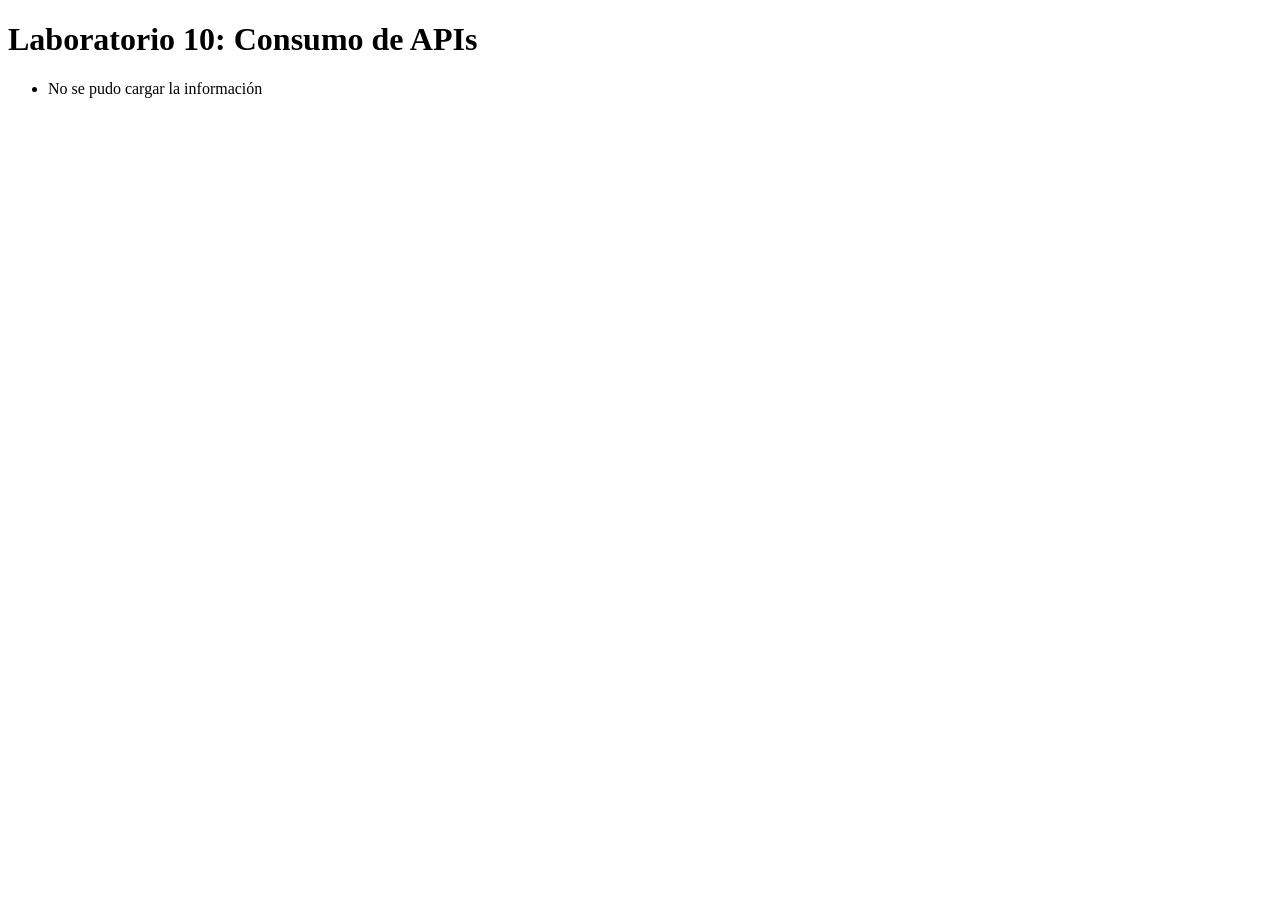
<file: lab10-fetch/index.html>
<!DOCTYPE html>
<html lang="es">
<head>
  <meta charset="UTF-8">
  <title>Lab 10 - Consumo de APIs</title>
  <link rel="icon" href="data:,">
</head>
<body>
  <h1>Laboratorio 10: Consumo de APIs</h1>
  <ul id="lista"></ul>
  <script src="js/app.js"></script>
</body>
</html>
</file>
